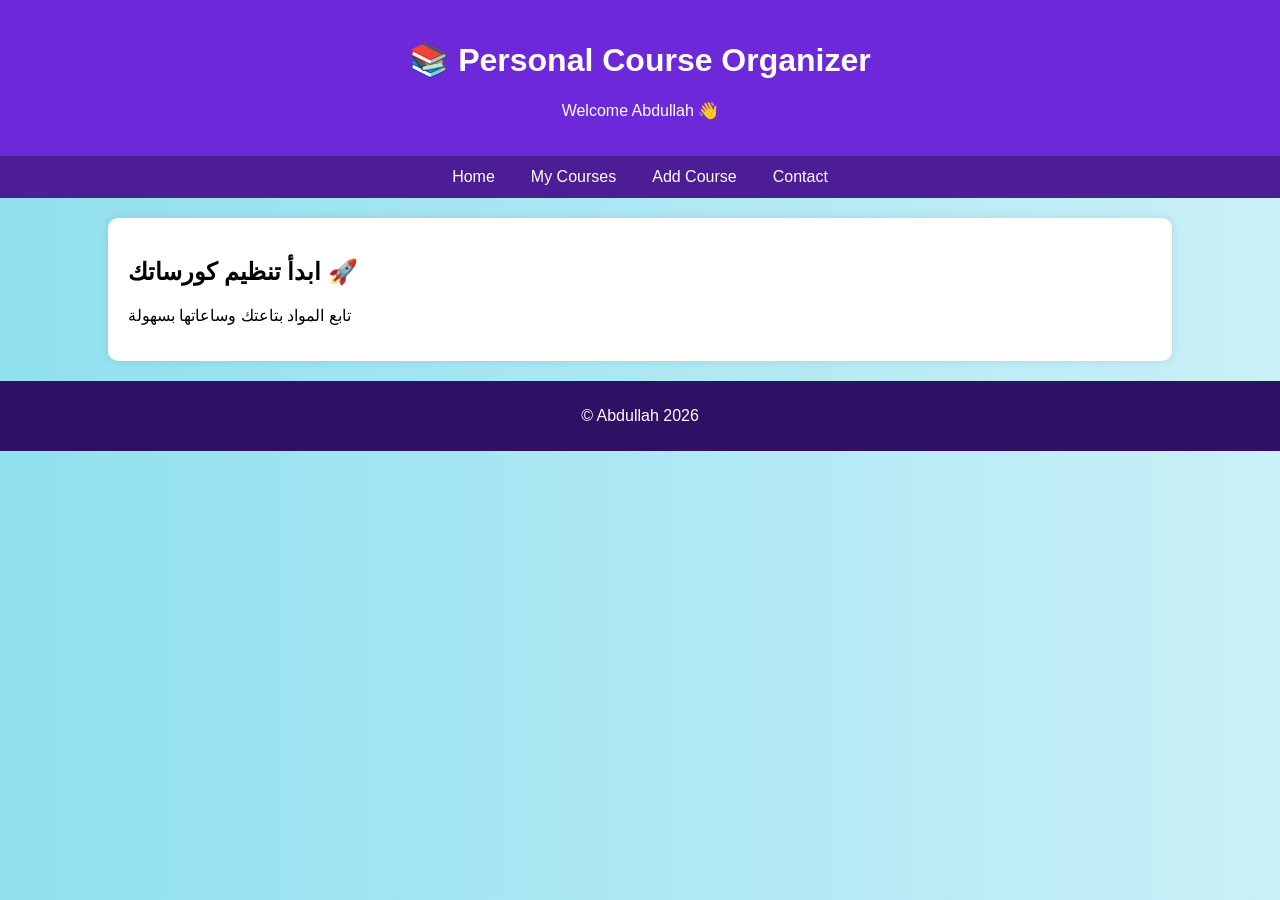
<file: index.html>
<!DOCTYPE html>
<html lang="ar">
<head>
  <meta charset="UTF-8">
  <title>Home</title>
  <link rel="stylesheet" href="style.css">
</head>
<body>

<header>
  <h1>📚 Personal Course Organizer</h1>
  <p>Welcome Abdullah 👋</p>
</header>

<nav>
  <a href="index.html">Home</a>
  <a href="courses.html">My Courses</a>
  <a href="add-course.html">Add Course</a>
  <a href="contact.html">Contact</a>
</nav>

<main>
  <section class="card">
    <h2>ابدأ تنظيم كورساتك 🚀</h2>
    <p>تابع المواد بتاعتك وساعاتها بسهولة</p>
  </section>
</main>

<footer>
  <p>© Abdullah 2026</p>
</footer>

</body>
</html>
</file>
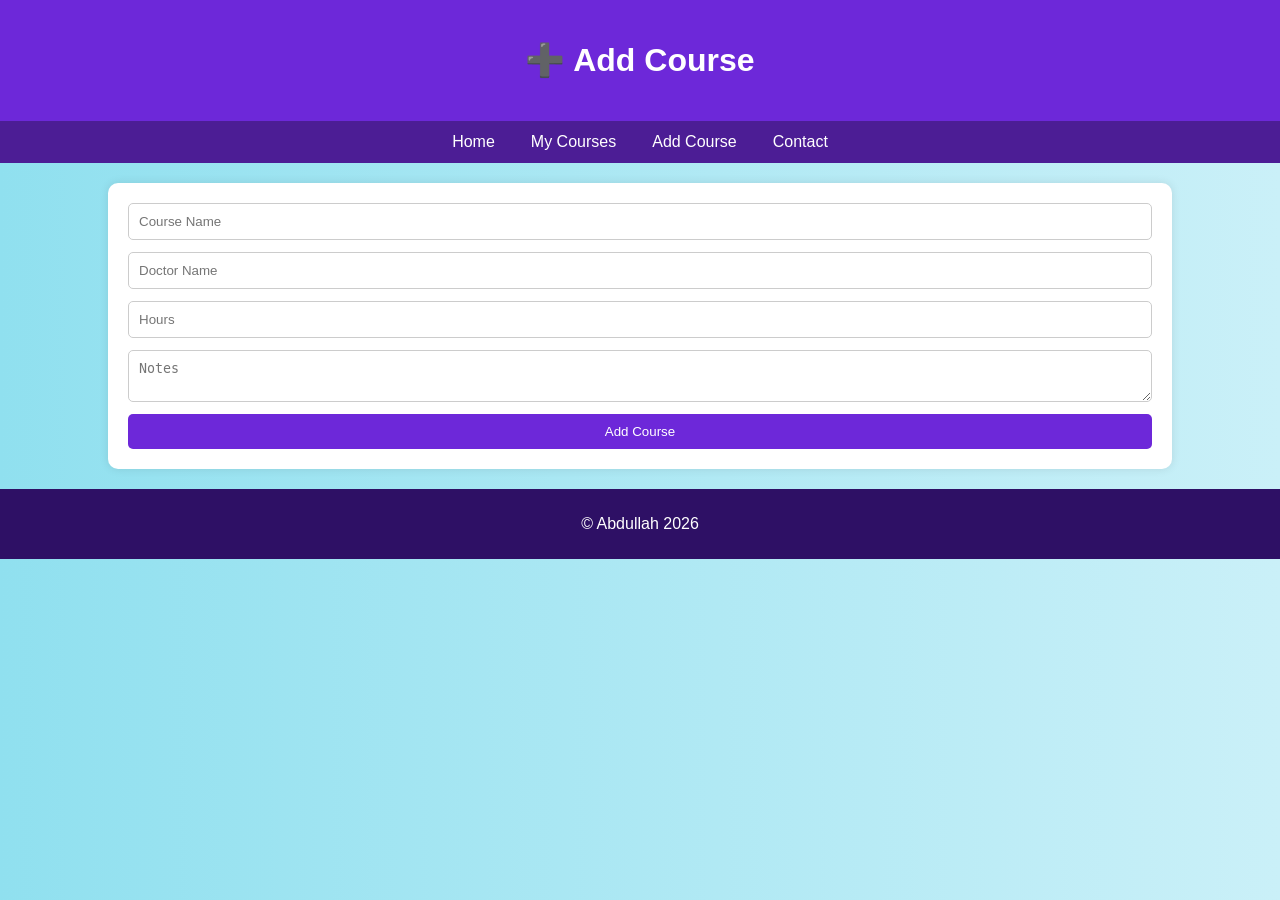
<file: add-course.html>
<!DOCTYPE html>
<html lang="ar">
<head>
  <meta charset="UTF-8">
  <title>Add Course</title>
  <link rel="stylesheet" href="style.css">
</head>
<body>

<header>
  <h1>➕ Add Course</h1>
</header>

<nav>
  <a href="index.html">Home</a>
  <a href="courses.html">My Courses</a>
  <a href="add-course.html">Add Course</a>
  <a href="contact.html">Contact</a>
</nav>

<main>
  <section class="card">
    <form>
      <input type="text" placeholder="Course Name" required>
      <input type="text" placeholder="Doctor Name" required>
      <input type="number" placeholder="Hours" required>
      <textarea placeholder="Notes"></textarea>
      <button type="submit">Add Course</button>
    </form>
  </section>
</main>

<footer>
  <p>© Abdullah 2026</p>
</footer>

</body>
</html>
</file>
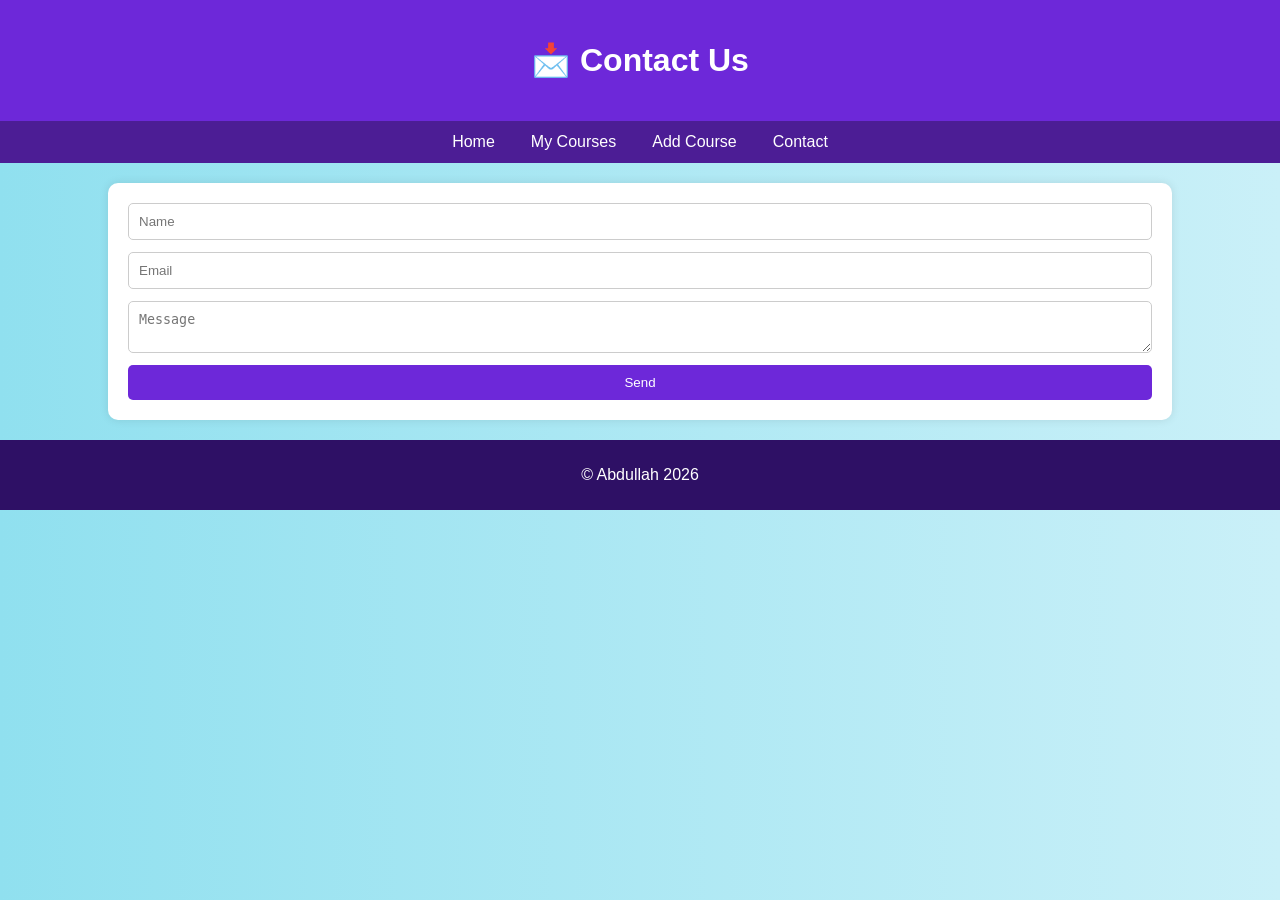
<file: contact.html>
<!DOCTYPE html>
<html lang="ar">
<head>
  <meta charset="UTF-8">
  <title>Contact</title>
  <link rel="stylesheet" href="style.css">
</head>
<body>

<header>
  <h1>📩 Contact Us</h1>
</header>

<nav>
  <a href="index.html">Home</a>
  <a href="courses.html">My Courses</a>
  <a href="add-course.html">Add Course</a>
  <a href="contact.html">Contact</a>
</nav>

<main>
  <section class="card">
    <form>
      <input type="text" placeholder="Name" required>
      <input type="email" placeholder="Email" required>
      <textarea placeholder="Message"></textarea>
      <button type="submit">Send</button>
    </form>
  </section>
</main>

<footer>
  <p>© Abdullah 2026</p>
</footer>

</body>
</html>
</file>
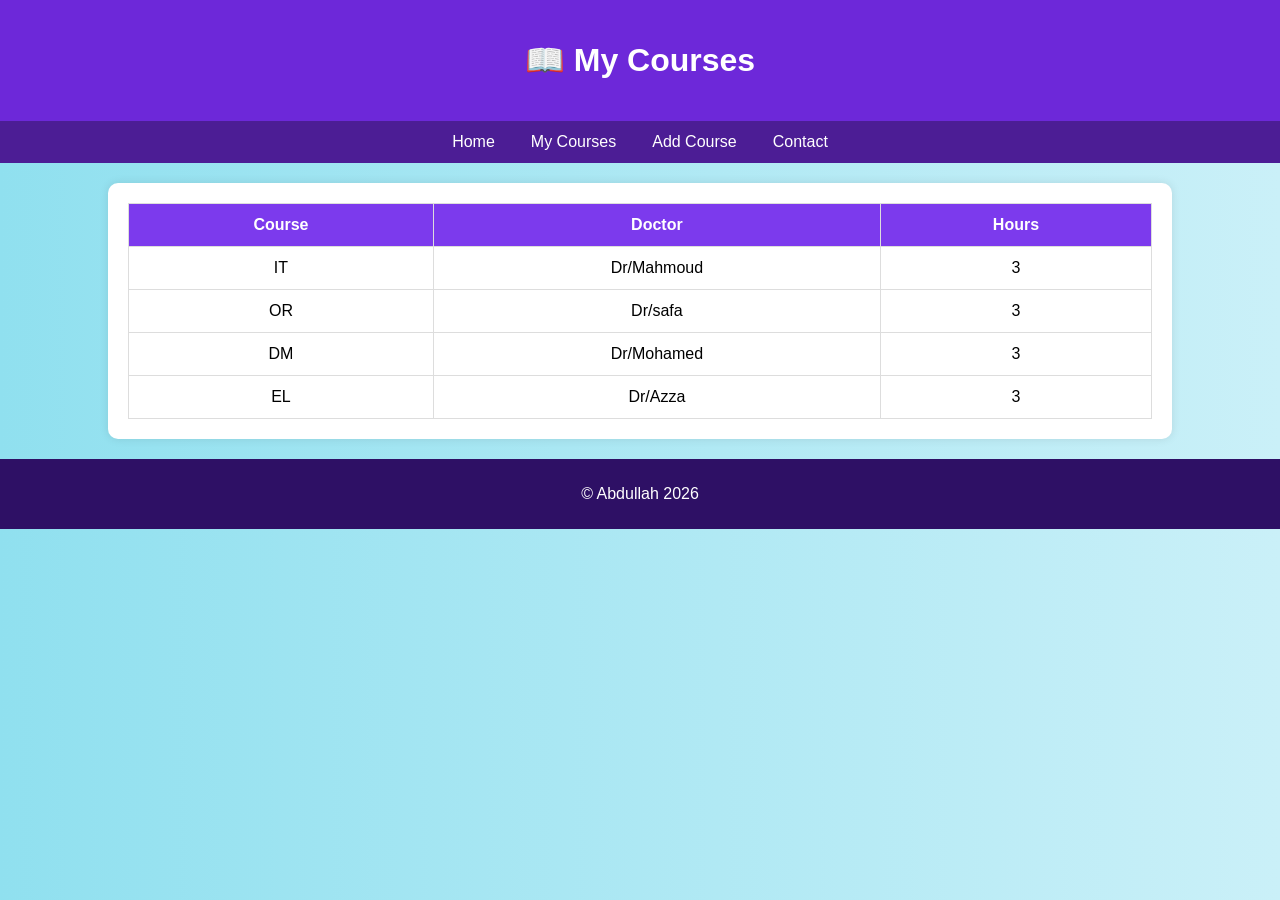
<file: courses.html>
<!DOCTYPE html>
<html lang="ar">
<head>
  <meta charset="UTF-8">
  <title>My Courses</title>
  <link rel="stylesheet" href="style.css">
</head>
<body>

<header>
  <h1>📖 My Courses</h1>
</header>

<nav>
  <a href="index.html">Home</a>
  <a href="courses.html">My Courses</a>
  <a href="add-course.html">Add Course</a>
  <a href="contact.html">Contact</a>
</nav>
<main>
  <section class="card">
    <table>
      <tr>
        <th>Course</th>
        <th>Doctor</th>
        <th>Hours</th>
      </tr>
      <tr><td>IT</td><td>Dr/Mahmoud</td></td><td>3</td></tr>
      <tr><td>OR</td><td>Dr/safa</td><td>3</td></tr>
      <tr><td>DM</td><td>Dr/Mohamed </td><td>3</td></tr>
      <tr><td>EL</td><td>Dr/Azza </td><td>3</td></tr>
      </table>
  </section>
</main>
<footer>
  <p>© Abdullah 2026</p>
</footer>

</body>
</html>
</file>
<file: style.css>
body {
  font-family: Arial;
  margin: 0;
  background: linear-gradient(to right, #90e0ef, #caf0f8);
}

/* Header */
header {
  background: #6d28d9;
  color: white;
  text-align: center;
  padding: 20px;
}

/* Navbar */
nav {
  display: flex;
  justify-content: center;
  background: #4c1d95;
}

nav a {
  color: white;
  padding: 12px 18px;
  text-decoration: none;
  transition: 0.3s;
}

nav a:hover {
  background: #a78bfa;
}

/* Cards */
.card {
  background: white;
  padding: 20px;
  margin: 20px auto;
  width: 80%;
  border-radius: 10px;
  box-shadow: 0 0 10px rgba(0,0,0,0.1);
}

/* Table */
table {
  width: 100%;
  border-collapse: collapse;
}

th {
  background: #7c3aed;
  color: white;
}

th, td {
  padding: 12px;
  border: 1px solid #ddd;
  text-align: center;
}

tr:hover {
  background: #f1f1f1;
}

/* Form */
form {
  display: flex;
  flex-direction: column;
  gap: 12px;
}

input, textarea, button {
  padding: 10px;
  border-radius: 5px;
  border: 1px solid #ccc;
}

button {
  background: #6d28d9;
  color: white;
  border: none;
}

button:hover {
  background: #7c3aed;
}

/* Footer */
footer {
  text-align: center;
  padding: 10px;
  background: #2e1065;
  color: white;
}

/* Responsive */
@media (max-width: 600px) {
  nav {
    flex-direction: column;
  }

  .card {
    width: 95%;
  }
}
</file>
